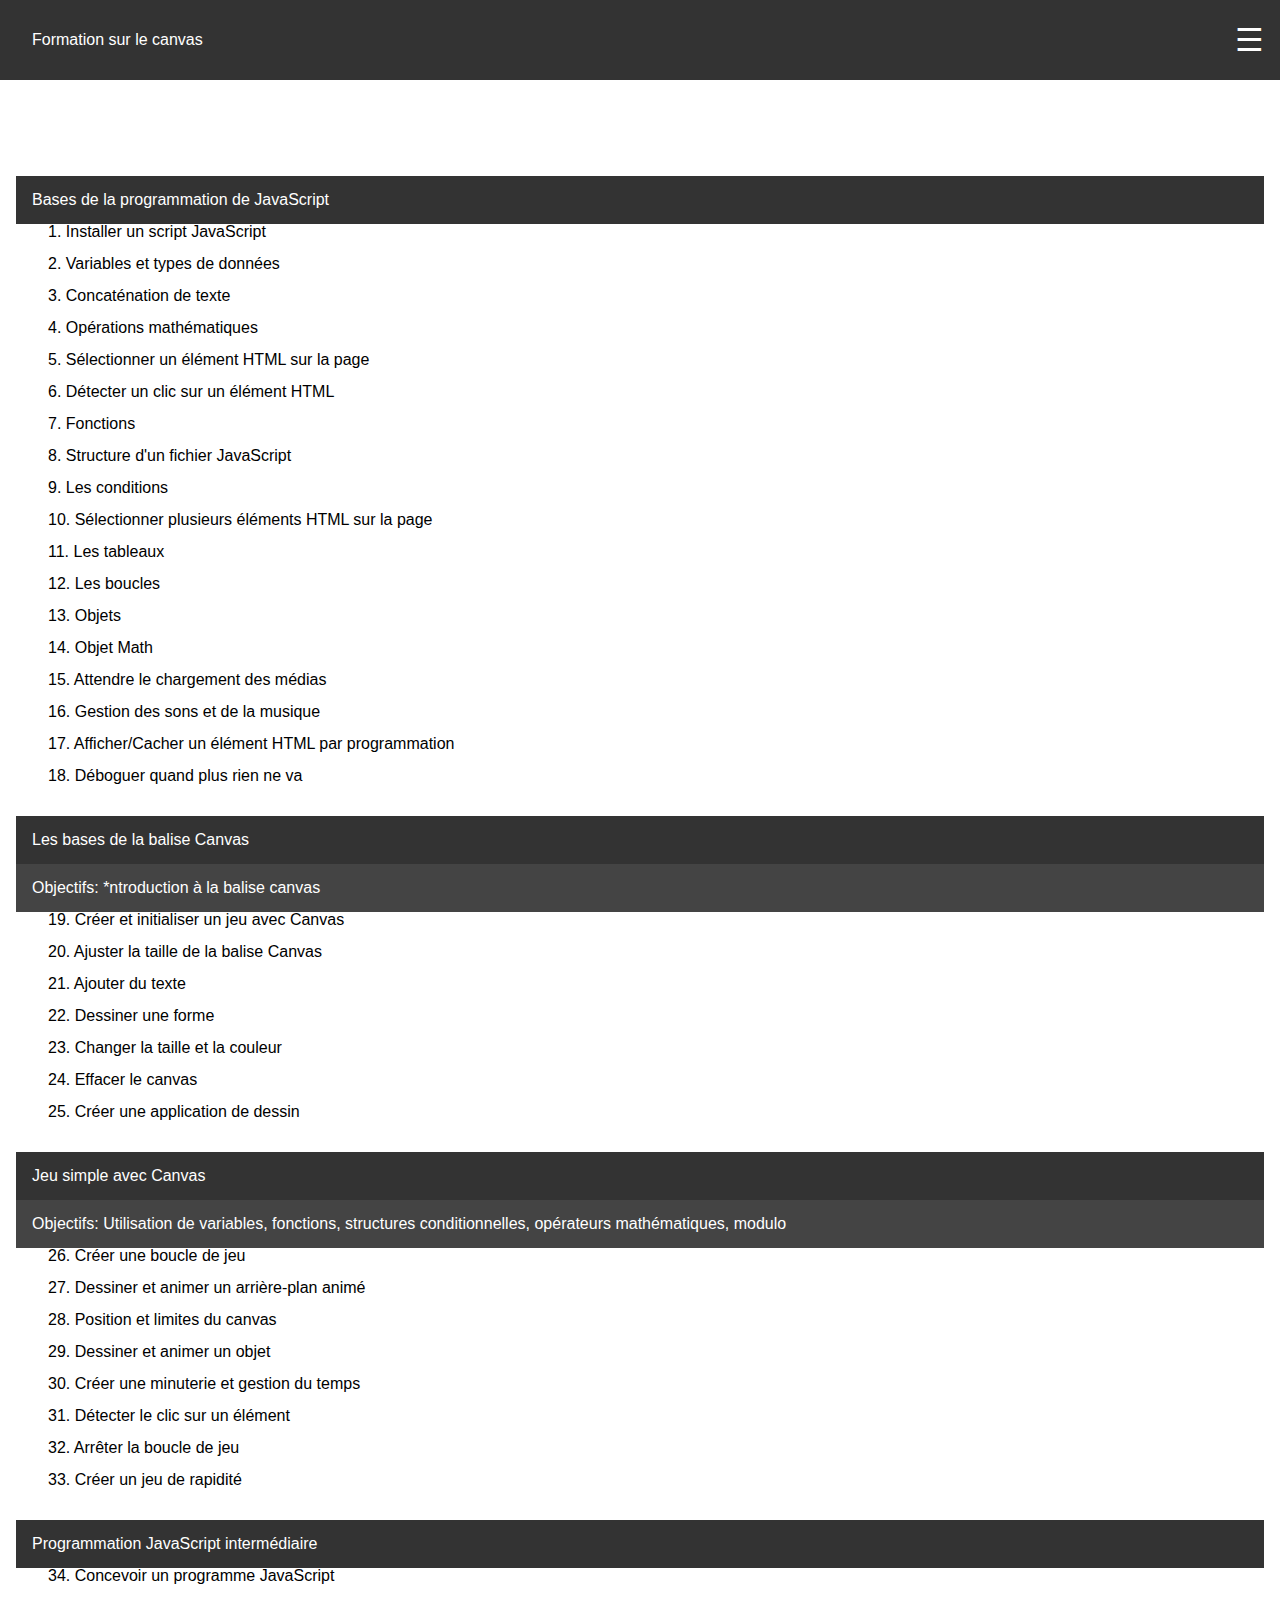
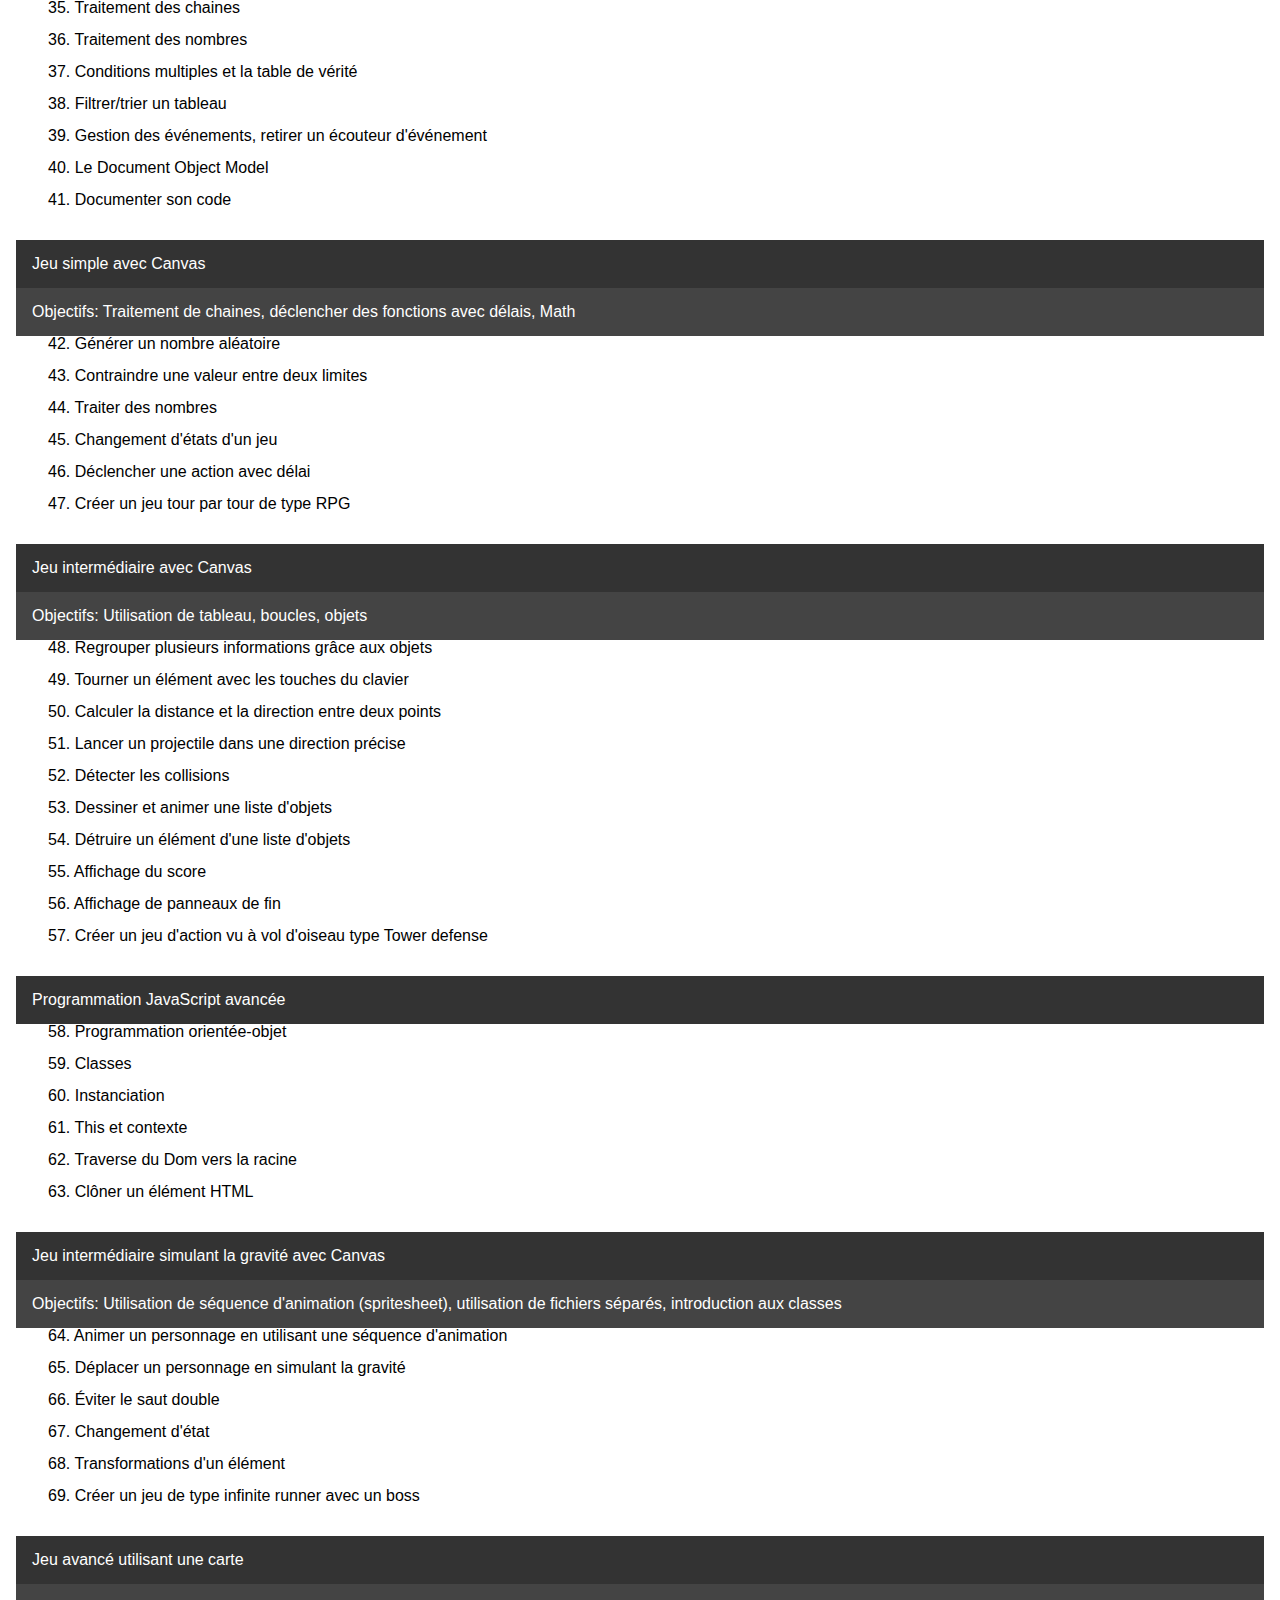
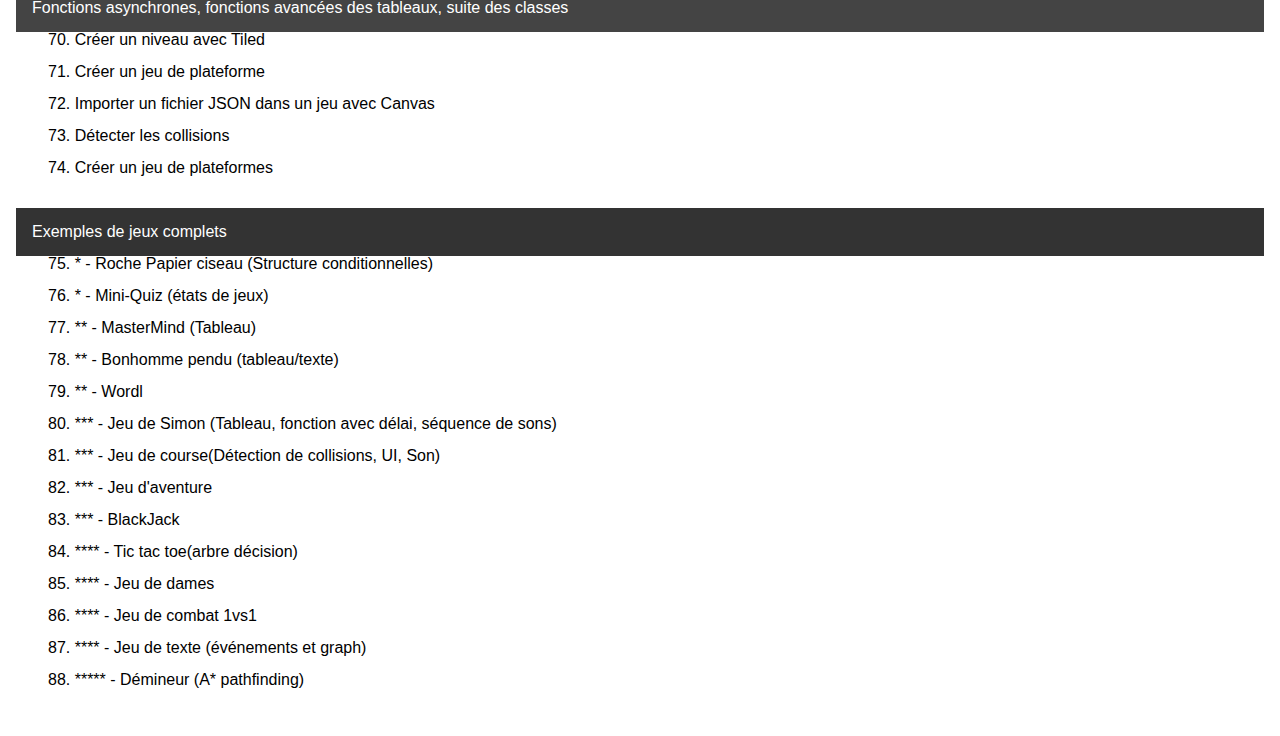
<file: index.html>
<!DOCTYPE html>
<html lang="en">
    <head>
        <meta charset="UTF-8" />
        <meta name="viewport" content="width=device-width, initial-scale=1.0" />
        <title>Formation Canvas</title>
        <script src="assets/js/script.js" defer></script>
        <link rel="stylesheet" href="assets/css/styles.css" />
    </head>
    <body>
        <header>
            <h1>Formation sur le canvas</h1>
            <input type="checkbox" id="menu-btn" />
            <label for="menu-btn" class="menu-icon">&#9776;</label>
            <label for="menu-btn" class="close-icon">&#10006;</label>
            <nav>
                <ul>
                    <li><a href="#bases">Bases de la programmation de JavaScript</a></li>
                    <li><a href="#canvas">Les bases de la balise Canvas</a></li>
                    <li><a href="#jeu-simple">Jeu simple avec Canvas</a></li>
                    <li><a href="#js-intermediaire">Programmation JavaScript intermédiaire</a></li>
                    <li><a href="#jeu-simple-canvas">Jeu simple avec Canvas</a></li>
                    <li><a href="#jeu-intermediaire-canvas">Jeu intermédiaire avec Canvas</a></li>
                    <li><a href="#js-avance">Programmation JavaScript avancée</a></li>
                    <li><a href="#jeu-intermediaire-gravite">Jeu intermédiaire simulant la gravité avec Canvas</a></li>
                    <li><a href="#jeu-avance-carte">Jeu avancé utilisant une carte</a></li>
                    <li><a href="#jeux-complets">Exemples de jeux complets</a></li>
                </ul>
            </nav>
        </header>
        <main>
            <section id="bases">
                <h2>Bases de la programmation de JavaScript</h2>
                <ol>
                    <li>Installer un script JavaScript</li>
                    <li>Variables et types de données</li>
                    <li>Concaténation de texte</li>
                    <li>Opérations mathématiques</li>
                    <li>Sélectionner un élément HTML sur la page</li>
                    <li>Détecter un clic sur un élément HTML</li>
                    <li>Fonctions</li>
                    <li>Structure d'un fichier JavaScript</li>
                    <li>Les conditions</li>
                    <li>Sélectionner plusieurs éléments HTML sur la page</li>
                    <li>Les tableaux</li>
                    <li>Les boucles</li>
                    <li>Objets</li>
                    <li>Objet Math</li>
                    <li>Attendre le chargement des médias</li>
                    <li>Gestion des sons et de la musique</li>
                    <li>Afficher/Cacher un élément HTML par programmation</li>
                    <li>Déboguer quand plus rien ne va</li>
                </ol>
            </section>

            <section id="canvas">
                <h2>Les bases de la balise Canvas</h2>
                <h3>Objectifs: *ntroduction à la balise canvas</h3>
                <ol>
                    <li>Créer et initialiser un jeu avec Canvas</li>
                    <li>Ajuster la taille de la balise Canvas</li>
                    <li>Ajouter du texte</li>
                    <li>Dessiner une forme</li>
                    <li>Changer la taille et la couleur</li>
                    <li>Effacer le canvas</li>
                    <li>Créer une application de dessin</li>
                </ol>
            </section>

            <section id="jeu-simple">
                <h2>Jeu simple avec Canvas</h2>
                <h3>
                    Objectifs: Utilisation de variables, fonctions, structures conditionnelles, opérateurs
                    mathématiques, modulo
                </h3>
                <ol>
                    <li>Créer une boucle de jeu</li>
                    <li>Dessiner et animer un arrière-plan animé</li>
                    <li>Position et limites du canvas</li>
                    <li>Dessiner et animer un objet</li>
                    <li>Créer une minuterie et gestion du temps</li>
                    <li>Détecter le clic sur un élément</li>
                    <li>Arrêter la boucle de jeu</li>
                    <li>Créer un jeu de rapidité</li>
                </ol>
            </section>

            <section id="js-intermediaire">
                <h2>Programmation JavaScript intermédiaire</h2>
                <ol>
                    <li>Concevoir un programme JavaScript</li>
                    <li>Traitement des chaines</li>
                    <li>Traitement des nombres</li>
                    <li>Conditions multiples et la table de vérité</li>
                    <li>Filtrer/trier un tableau</li>
                    <li>Gestion des événements, retirer un écouteur d'événement</li>
                    <li>Le Document Object Model</li>
                    <li>Documenter son code</li>
                </ol>
            </section>

            <section id="jeu-simple-canvas">
                <h2>Jeu simple avec Canvas</h2>
                <h3>Objectifs: Traitement de chaines, déclencher des fonctions avec délais, Math</h3>
                <ol>
                    <li>Générer un nombre aléatoire</li>
                    <li>Contraindre une valeur entre deux limites</li>
                    <li>Traiter des nombres</li>
                    <li>Changement d'états d'un jeu</li>
                    <li>Déclencher une action avec délai</li>
                    <li>Créer un jeu tour par tour de type RPG</li>
                </ol>
            </section>

            <section id="jeu-intermediaire-canvas">
                <h2>Jeu intermédiaire avec Canvas</h2>
                <h3>Objectifs: Utilisation de tableau, boucles, objets</h3>
                <ol>
                    <li>Regrouper plusieurs informations grâce aux objets</li>
                    <li>Tourner un élément avec les touches du clavier</li>
                    <li>Calculer la distance et la direction entre deux points</li>
                    <li>Lancer un projectile dans une direction précise</li>
                    <li>Détecter les collisions</li>
                    <li>Dessiner et animer une liste d'objets</li>
                    <li>Détruire un élément d'une liste d'objets</li>
                    <li>Affichage du score</li>
                    <li>Affichage de panneaux de fin</li>
                    <li>Créer un jeu d'action vu à vol d'oiseau type Tower defense</li>
                </ol>
            </section>

            <section id="js-avance">
                <h2>Programmation JavaScript avancée</h2>
                <ol>
                    <li>Programmation orientée-objet</li>
                    <li>Classes</li>
                    <li>Instanciation</li>
                    <li>This et contexte</li>
                    <li>Traverse du Dom vers la racine</li>
                    <li>Clôner un élément HTML</li>
                </ol>
            </section>

            <section id="jeu-intermediaire-gravite">
                <h2>Jeu intermédiaire simulant la gravité avec Canvas</h2>
                <h3>
                    Objectifs: Utilisation de séquence d'animation (spritesheet), utilisation de fichiers séparés,
                    introduction aux classes
                </h3>
                <ol>
                    <li>Animer un personnage en utilisant une séquence d'animation</li>
                    <li>Déplacer un personnage en simulant la gravité</li>
                    <li>Éviter le saut double</li>
                    <li>Changement d'état</li>
                    <li>Transformations d'un élément</li>
                    <li>Créer un jeu de type infinite runner avec un boss</li>
                </ol>
            </section>

            <section id="jeu-avance-avec-carte">
                <h2>Jeu avancé utilisant une carte</h2>
                <h3>Fonctions asynchrones, fonctions avancées des tableaux, suite des classes</h3>
                <ol>
                    <li>Créer un niveau avec Tiled</li>
                    <li>Créer un jeu de plateforme</li>
                    <li>Importer un fichier JSON dans un jeu avec Canvas</li>
                    <li>Détecter les collisions</li>
                    <li>Créer un jeu de plateformes</li>
                </ol>
            </section>

            <section id="jeux-complets">
                <h2>Exemples de jeux complets</h2>
                <ol>
                    <li>* - Roche Papier ciseau (Structure conditionnelles)</li>
                    <li>* - Mini-Quiz (états de jeux)</li>
                    <li>** - MasterMind (Tableau)</li>
                    <li>** - Bonhomme pendu (tableau/texte)</li>
                    <li>** - Wordl</li>
                    <li>*** - Jeu de Simon (Tableau, fonction avec délai, séquence de sons)</li>
                    <li>*** - Jeu de course(Détection de collisions, UI, Son)</li>
                    <li>*** - Jeu d'aventure</li>
                    <li>*** - BlackJack</li>
                    <li>**** - Tic tac toe(arbre décision)</li>
                    <li>**** - Jeu de dames</li>
                    <li>**** - Jeu de combat 1vs1</li>
                    <li>**** - Jeu de texte (événements et graph)</li>
                    <li>***** - Démineur (A* pathfinding)</li>
                </ol>
            </section>
        </main>
    </body>
</html>
</file>
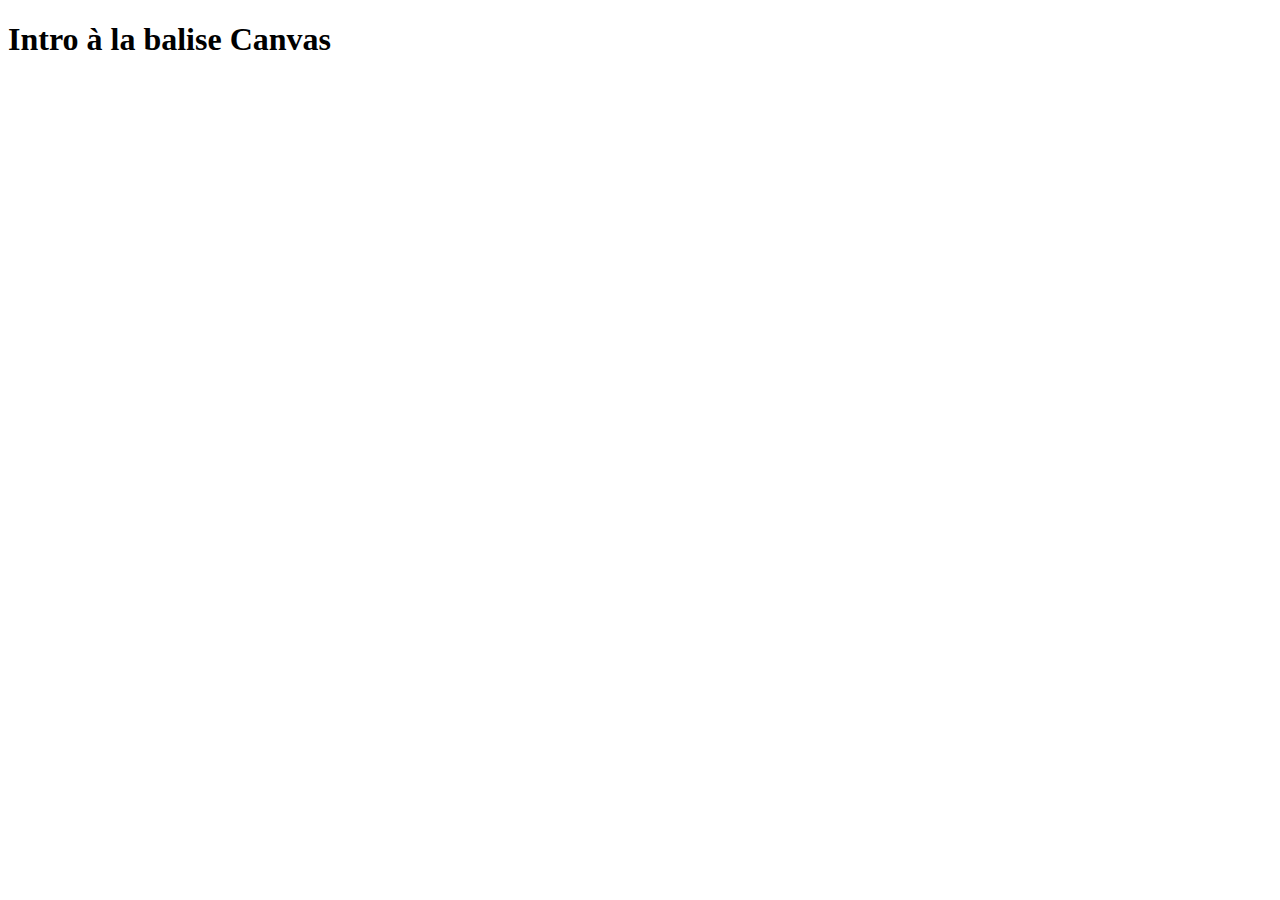
<file: demo-base/index.html>
<!DOCTYPE html>
<html lang="en">
    <head>
        <meta charset="UTF-8" />
        <meta name="viewport" content="width=device-width, initial-scale=1.0" />
        <title>Intro à la balise Canvas</title>
        <script src="assets/js/script.js" defer></script>
    </head>
    <body>
        <header>
            <h1>Intro à la balise Canvas</h1>
        </header>
        <main>
            <canvas id="canvas" width="800" height="600"></canvas>
        </main>
    </body>
</html>
</file>
<file: assets/css/styles.css>
@import url("./reset.css");
body,
html {
    font-family: Arial, sans-serif;
    margin: 0;
    padding: 0;
    counter-reset: item;
    scroll-behavior: smooth;
    scroll-padding-top: 5rem;
    padding-top: 5rem;
}

h1 {
    text-align: center;
    margin: 0;
    padding: 1rem;
    background-color: #333;
    color: white;
}

header {
    background-color: #333;
    color: white;
    padding: 1rem;
    display: flex;
    justify-content: space-between;
    align-items: center;
    position: fixed;

    top: 0;
    left: 0;
    right: 0;
}
header input[type="checkbox"] {
    display: none;
}

header input[type="checkbox"]:checked ~ nav {
    display: block;
}

.menu-icon,
.close-icon {
    display: none;
    font-size: 2rem;
    cursor: pointer;
}

header input[type="checkbox"]:checked ~ .menu-icon {
    display: none;
}

header input[type="checkbox"]:checked ~ .close-icon {
    display: block;
}

header input[type="checkbox"]:not(:checked) ~ .menu-icon {
    display: block;
}
header input[type="checkbox"]:not(:checked) ~ .close-icon {
    display: none;
}

nav {
    display: none;
    background-color: #333;
    color: white;
    position: fixed;
    top: 4rem;
    left: 0;
    width: 100%;
    z-index: 1;
}

nav ul {
    list-style-type: none;
    padding: 0;
}

nav ul li {
    padding: 1rem;
    border-bottom: 1px solid white;
}

nav ul li a {
    color: white;
    text-decoration: none;
}

nav.show {
    display: block;
}

main {
    padding: 1rem;
}

section {
    margin-bottom: 2rem;
}

section h2 {
    margin: 0;
    padding: 1rem;
    background-color: #333;
    color: white;
}

section h3 {
    margin: 0;
    padding: 1rem;
    background-color: #444;
    color: white;
}

ol {
    list-style-type: decimal;
    padding-left: 2rem;
}

ol li {
    margin-bottom: 1rem;
    counter-increment: item;
    list-style-type: none;
}

ol li::before {
    content: counter(item) ". ";
    /* counter-increment: item; */
    counter-reset: none;
}
</file>
